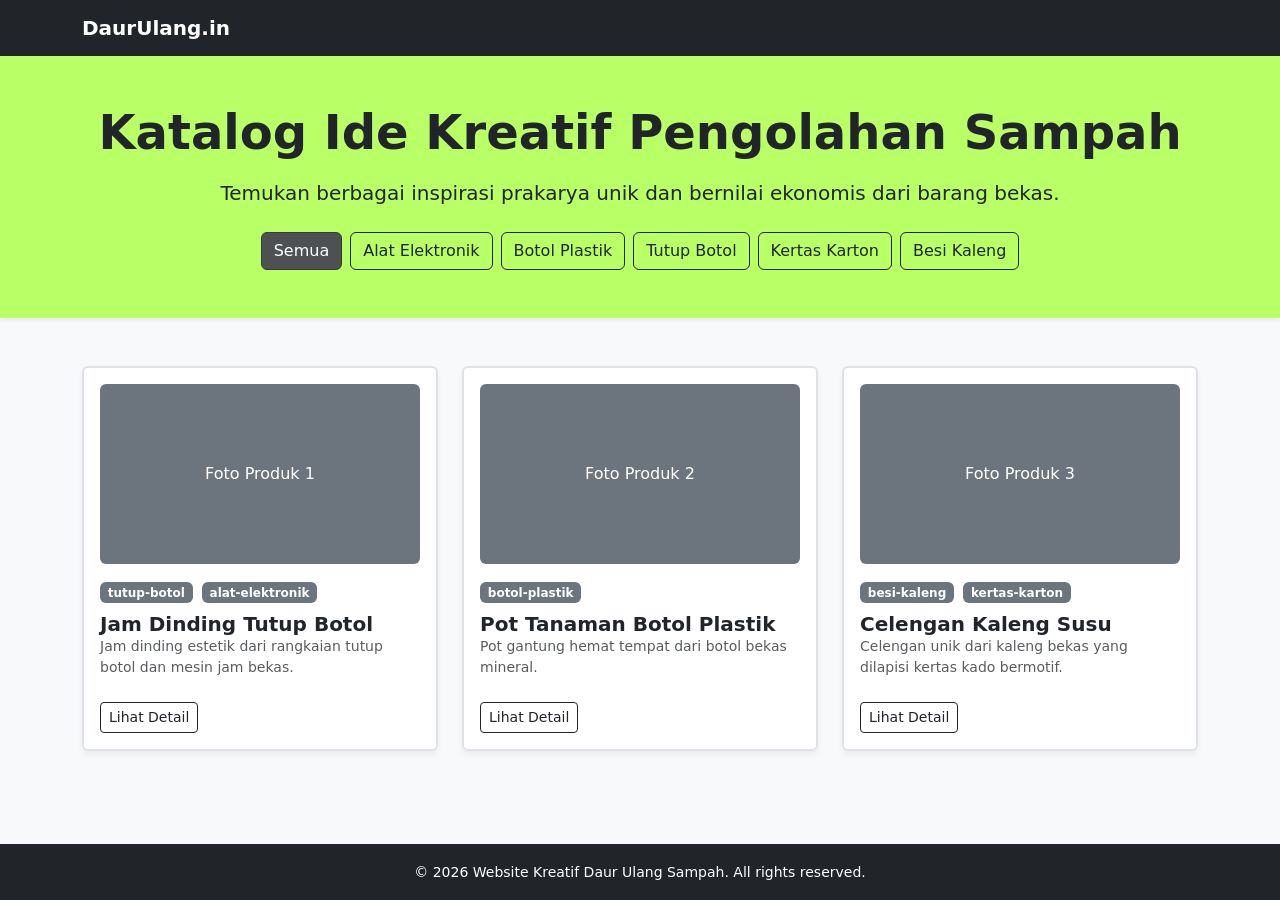
<file: home.html>
<!DOCTYPE html>
<html lang="id">
<head>
    <meta charset="UTF-8">
    <meta name="viewport" content="width=device-width, initial-scale=1.0">
    <title>Katalog Daur Ulang Sampah</title>
    <!-- Bootstrap 5 CSS CDN -->
    <link href="https://cdn.jsdelivr.net/npm/bootstrap@5.3.2/dist/css/bootstrap.min.css" rel="stylesheet">
    <style>
        .hero-section {
            background-color: #B9FF66;
            padding: 3rem 1.5rem;
        }
        .product-card {
            background-color: #ffffff;
            border-radius: 8px;
            box-shadow: 0 4px 6px rgba(0, 0, 0, 0.05);
            transition: transform 0.2s ease-in-out, box-shadow 0.2s ease-in-out;
            cursor: pointer;
            height: 100%;
        }
        .product-card:hover {
            transform: translateY(-4px);
            box-shadow: 0 8px 15px rgba(0, 0, 0, 0.1);
        }
    </style>
</head>
<body class="bg-light d-flex flex-column min-vh-100">

    <!-- Header / Navbar -->
    <nav class="navbar navbar-expand-lg navbar-dark bg-dark">
        <div class="container">
            <a class="navbar-brand fw-bold" href="#">DaurUlang.in</a>
        </div>
    </nav>

    <!-- Main Section -->
    <header class="hero-section text-dark text-center shadow-sm">
        <div class="container">
            <h1 class="display-5 fw-bold mb-3">Katalog Ide Kreatif Pengolahan Sampah</h1>
            <p class="lead mb-4">Temukan berbagai inspirasi prakarya unik dan bernilai ekonomis dari barang bekas.</p>
            
            <!-- Filter Pills (Static) -->
            <div class="d-flex flex-wrap justify-content-center gap-2 mt-4">
                <button class="btn btn-dark active">Semua</button>
                <button class="btn btn-outline-dark">Alat Elektronik</button>
                <button class="btn btn-outline-dark">Botol Plastik</button>
                <button class="btn btn-outline-dark">Tutup Botol</button>
                <button class="btn btn-outline-dark">Kertas Karton</button>
                <button class="btn btn-outline-dark">Besi Kaleng</button>
            </div>
        </div>
    </header>

    <!-- Content Container -->
    <main class="container my-5 flex-grow-1">
        <div class="row g-4">
            
            <!-- Card 1 -->
            <div class="col-md-4 col-sm-6">
                <div class="product-card p-3 border border-2 rounded h-100 d-flex flex-column" data-bs-toggle="modal" data-bs-target="#productModal1" style="border-color: #dee2e6 !important;">
                    <div class="bg-secondary rounded mb-3 d-flex align-items-center justify-content-center text-white" style="height: 180px;">Foto Produk 1</div>
                    <div class="mb-2">
                        <span class="badge bg-secondary me-1">tutup-botol</span>
                        <span class="badge bg-secondary me-1">alat-elektronik</span>
                    </div>
                    <h5 class="card-title fw-bold text-dark">Jam Dinding Tutup Botol</h5>
                    <p class="card-text text-muted small flex-grow-1">Jam dinding estetik dari rangkaian tutup botol dan mesin jam bekas.</p>
                    <button class="btn btn-outline-dark btn-sm mt-2 align-self-start">Lihat Detail</button>
                </div>
            </div>

            <!-- Card 2 -->
            <div class="col-md-4 col-sm-6">
                <div class="product-card p-3 border border-2 rounded h-100 d-flex flex-column" data-bs-toggle="modal" data-bs-target="#productModal1" style="border-color: #dee2e6 !important;">
                    <div class="bg-secondary rounded mb-3 d-flex align-items-center justify-content-center text-white" style="height: 180px;">Foto Produk 2</div>
                    <div class="mb-2">
                        <span class="badge bg-secondary me-1">botol-plastik</span>
                    </div>
                    <h5 class="card-title fw-bold text-dark">Pot Tanaman Botol Plastik</h5>
                    <p class="card-text text-muted small flex-grow-1">Pot gantung hemat tempat dari botol bekas mineral.</p>
                    <button class="btn btn-outline-dark btn-sm mt-2 align-self-start">Lihat Detail</button>
                </div>
            </div>

            <!-- Card 3 -->
            <div class="col-md-4 col-sm-6">
                <div class="product-card p-3 border border-2 rounded h-100 d-flex flex-column" data-bs-toggle="modal" data-bs-target="#productModal1" style="border-color: #dee2e6 !important;">
                    <div class="bg-secondary rounded mb-3 d-flex align-items-center justify-content-center text-white" style="height: 180px;">Foto Produk 3</div>
                    <div class="mb-2">
                        <span class="badge bg-secondary me-1">besi-kaleng</span>
                        <span class="badge bg-secondary me-1">kertas-karton</span>
                    </div>
                    <h5 class="card-title fw-bold text-dark">Celengan Kaleng Susu</h5>
                    <p class="card-text text-muted small flex-grow-1">Celengan unik dari kaleng bekas yang dilapisi kertas kado bermotif.</p>
                    <button class="btn btn-outline-dark btn-sm mt-2 align-self-start">Lihat Detail</button>
                </div>
            </div>

        </div>
    </main>

    <!-- Footer -->
    <footer class="bg-dark text-white text-center py-3 mt-auto">
        <div class="container">
            <small>&copy; 2026 Website Kreatif Daur Ulang Sampah. All rights reserved.</small>
        </div>
    </footer>

    <!-- Bootstrap Modal Statis (Contoh Detail Produk) -->
    <div class="modal fade" id="productModal1" tabindex="-1" aria-labelledby="productModalLabel" aria-hidden="true">
        <div class="modal-dialog modal-lg modal-dialog-centered">
            <div class="modal-content">
                <div class="modal-header">
                    <h5 class="modal-title fw-bold" id="productModalLabel">Detail Produk</h5>
                    <button type="button" class="btn-close" data-bs-dismiss="modal" aria-label="Close"></button>
                </div>
                <div class="modal-body">
                    <div class="row">
                        <div class="col-md-5 mb-3 mb-md-0">
                            <div class="bg-secondary rounded shadow-sm w-100 d-flex align-items-center justify-content-center text-white" style="height: 200px;">Foto Produk</div>
                        </div>
                        <div class="col-md-7">
                            <h4 class="fw-bold mb-2">Jam Dinding Tutup Botol</h4>
                            <div class="mb-2">
                                <span class="badge bg-dark me-1">tutup-botol</span>
                                <span class="badge bg-dark me-1">alat-elektronik</span>
                            </div>
                            <p class="text-muted mb-3">Jam dinding estetik dari rangkaian tutup botol dan mesin jam bekas.</p>
                            <h6 class="fw-bold">Alat yang Dibutuhkan:</h6>
                            <ul class="small text-secondary mb-2">
                                <li>Lem tembak</li>
                                <li>Gunting</li>
                                <li>Obeng</li>
                            </ul>
                            <h6 class="fw-bold">Bahan yang Dibutuhkan:</h6>
                            <ul class="small text-secondary mb-2">
                                <li>Tutup botol bekas (30 pcs)</li>
                                <li>Mesin jam dinding lama</li>
                                <li>Kardus tebal</li>
                            </ul>
                            <h6 class="fw-bold">Estimasi Biaya:</h6>
                            <p class="text-success fw-bold">Rp 5.000</p>
                        </div>
                    </div>
                    <hr class="my-3">
                    <h5 class="fw-bold">Cara Membuat:</h5>
                    <ol class="mb-0">
                        <li>Potong kardus berbentuk lingkaran sebagai alas.</li>
                        <li>Susun dan tempel tutup botol melingkar menggunakan lem tembak.</li>
                        <li>Pasang mesin jam di bagian tengah alas kardus.</li>
                    </ol>
                </div>
                <div class="modal-footer">
                    <button type="button" class="btn btn-secondary btn-sm" data-bs-dismiss="modal">Tutup</button>
                </div>
            </div>
        </div>
    </div>

    <!-- Bootstrap 5 JS Bundle CDN (Hanya untuk interaksi Modal Bootstrap bawaan) -->
    <script src="https://cdn.jsdelivr.net/npm/bootstrap@5.3.2/dist/js/bootstrap.bundle.min.js"></script>
</body>
</html>
</file>
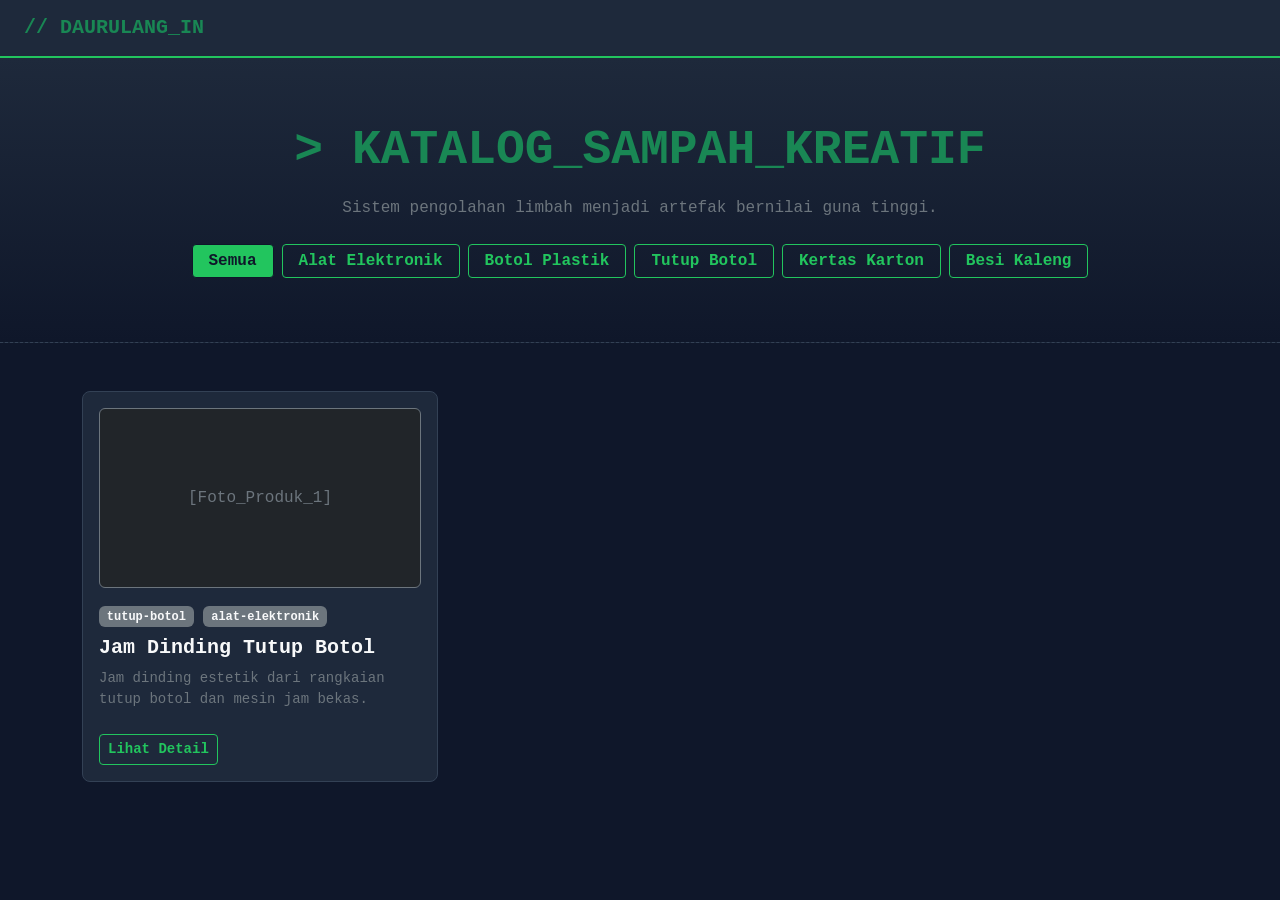
<file: assets/design/cyber-dark.html>
<!DOCTYPE html>
<html lang="id">

<head>
    <meta charset="UTF-8">
    <meta name="viewport" content="width=device-width, initial-scale=1.0">
    <title>DaurUlang.in - Cyber Dark</title>
    <link href="https://cdn.jsdelivr.net/npm/bootstrap@5.3.2/dist/css/bootstrap.min.css" rel="stylesheet">
    <style>
        body {
            background-color: #0f172a;
            color: #f8fafc;
            font-family: 'Courier New', Courier, monospace;
        }

        .cyber-nav {
            background-color: #1e293b;
            border-bottom: 2px solid #22c55e;
        }

        .cyber-hero {
            background: linear-gradient(180deg, #1e293b 0%, #0f172a 100%);
            padding: 4rem 1rem;
            border-bottom: 1px dashed #334155;
        }

        .cyber-card {
            background-color: #1e293b;
            border: 1px solid #334155;
            border-radius: 8px;
            transition: all 0.2s ease;
        }

        .cyber-card:hover {
            border-color: #22c55e;
            box-shadow: 0 0 15px rgba(34, 197, 94, 0.2);
        }

        .cyber-btn {
            background-color: transparent;
            border: 1px solid #22c55e;
            color: #22c55e;
            font-weight: bold;
            border-radius: 4px;
        }

        .cyber-btn:hover,
        .cyber-btn.active {
            background-color: #22c55e;
            color: #0f172a;
        }
    </style>
</head>

<body class="d-flex flex-column min-vh-100">
    <nav class="navbar cyber-nav px-4">
        <a class="navbar-brand fw-bold text-success" href="#">// DAURULANG_IN</a>
    </nav>
    <header class="cyber-hero text-center">
        <div class="container">
            <h1 class="display-5 fw-bold text-success mb-3">&gt; KATALOG_SAMPAH_KREATIF</h1>
            <p class="text-secondary mb-4">Sistem pengolahan limbah menjadi artefak bernilai guna tinggi.</p>
            <div class="d-flex flex-wrap justify-content-center gap-2">
                <button class="btn cyber-btn active px-3 py-1">Semua</button>
                <button class="btn cyber-btn px-3 py-1">Alat Elektronik</button>
                <button class="btn cyber-btn px-3 py-1">Botol Plastik</button>
                <button class="btn cyber-btn px-3 py-1">Tutup Botol</button>
                <button class="btn cyber-btn px-3 py-1">Kertas Karton</button>
                <button class="btn cyber-btn px-3 py-1">Besi Kaleng</button>
            </div>
        </div>
    </header>
    <main class="container my-5 flex-grow-1">
        <div class="row g-4">
            <div class="col-md-4 col-sm-6">
                <div class="cyber-card p-3 h-100 d-flex flex-column">
                    <div class="bg-dark border border-secondary rounded mb-3 d-flex align-items-center justify-content-center text-secondary"
                        style="height: 180px;">[Foto_Produk_1]</div>
                    <div class="mb-2">
                        <span class="badge bg-secondary text-light">tutup-botol</span>
                        <span class="badge bg-secondary text-light">alat-elektronik</span>
                    </div>
                    <h5 class="fw-bold text-light">Jam Dinding Tutup Botol</h5>
                    <p class="text-secondary small flex-grow-1">Jam dinding estetik dari rangkaian tutup botol dan mesin
                        jam bekas.</p>
                    <button class="btn cyber-btn btn-sm mt-2 align-self-start">Lihat Detail</button>
                </div>
            </div>
        </div>
    </main>
    <script src="https://cdn.jsdelivr.net/npm/bootstrap@5.3.2/dist/js/bootstrap.bundle.min.js"></script>
</body>

</html>
</file>
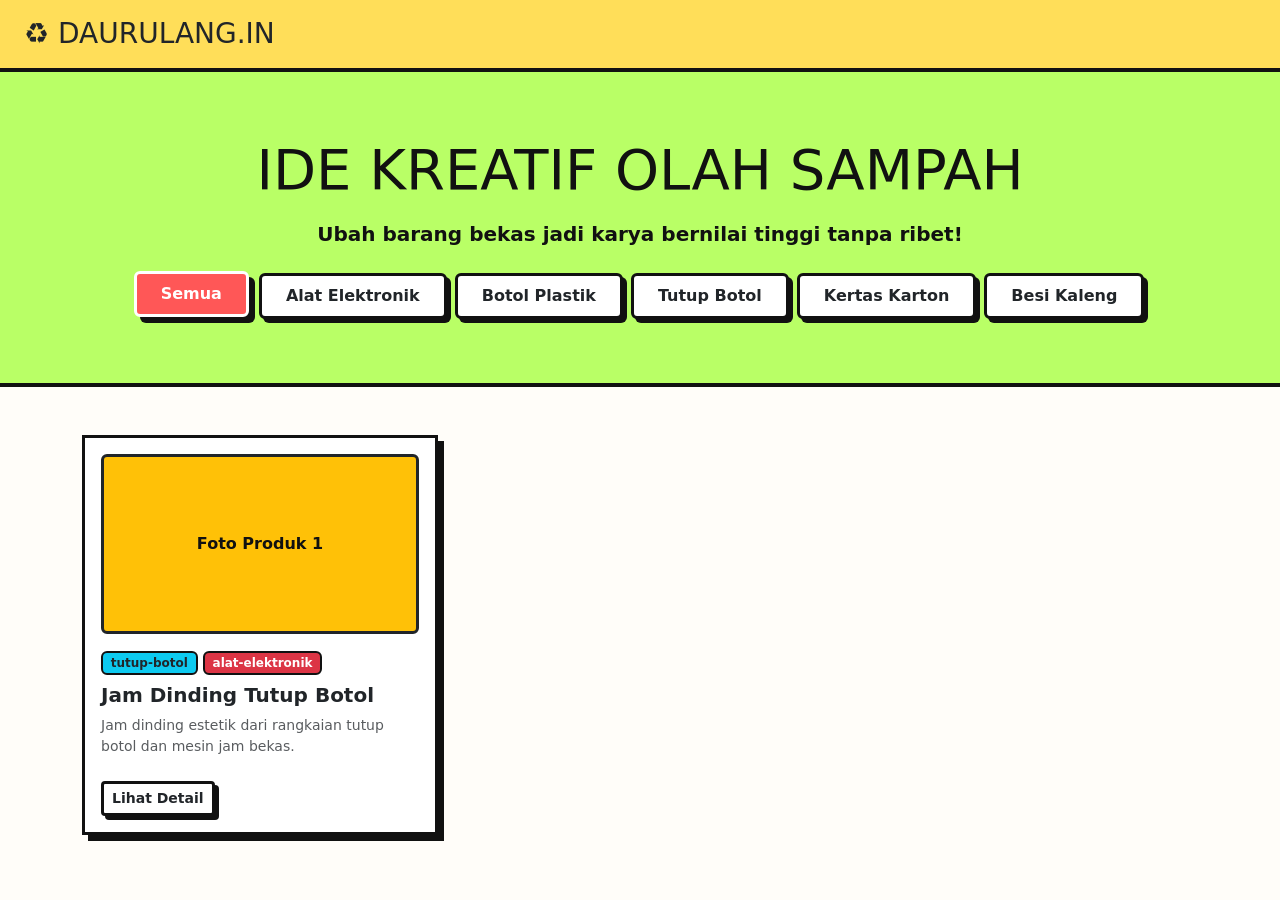
<file: assets/design/neo-brutalism.html>
<!-- 8/10 -->

<!DOCTYPE html>
<html lang="id">

<head>
    <meta charset="UTF-8">
    <meta name="viewport" content="width=device-width, initial-scale=1.0">
    <title>DaurUlang.in - NeoBrutalism</title>
    <link href="https://cdn.jsdelivr.net/npm/bootstrap@5.3.2/dist/css/bootstrap.min.css" rel="stylesheet">
    <style>
        body {
            background-color: #FFFDF9;
            font-family: system-ui, -apple-system, sans-serif;
            color: #111;
        }

        .neo-navbar {
            background-color: #FFDE59;
            border-bottom: 4px solid #111;
        }

        .neo-hero {
            background-color: #B9FF66;
            border-bottom: 4px solid #111;
            padding: 4rem 1rem;
        }

        .neo-btn {
            background-color: #FFF;
            border: 3px solid #111;
            box-shadow: 4px 4px 0px #111;
            font-weight: bold;
            transition: all 0.1s ease;
        }

        .neo-btn:hover,
        .neo-btn.active {
            background-color: #FF5757;
            color: #fff;
            transform: translate(-2px, -2px);
            box-shadow: 6px 6px 0px #111;
        }

        .neo-card {
            background-color: #FFF;
            border: 3px solid #111;
            box-shadow: 6px 6px 0px #111;
            transition: transform 0.1s ease;
        }

        .neo-card:hover {
            transform: translate(-3px, -3px);
            box-shadow: 9px 9px 0px #111;
        }

        .neo-badge {
            border: 2px solid #111;
            font-weight: bold;
        }
    </style>
</head>

<body class="d-flex flex-column min-vh-100">
    <nav class="navbar neo-navbar px-4">
        <a class="navbar-brand fw-black fs-3 text-dark" href="#">♻️ DAURULANG.IN</a>
    </nav>
    <header class="neo-hero text-center">
        <div class="container">
            <h1 class="display-4 fw-black mb-3">IDE KREATIF OLAH SAMPAH</h1>
            <p class="lead fw-bold mb-4">Ubah barang bekas jadi karya bernilai tinggi tanpa ribet!</p>
            <div class="d-flex flex-wrap justify-content-center gap-2">
                <button class="btn neo-btn active px-4 py-2">Semua</button>
                <button class="btn neo-btn px-4 py-2">Alat Elektronik</button>
                <button class="btn neo-btn px-4 py-2">Botol Plastik</button>
                <button class="btn neo-btn px-4 py-2">Tutup Botol</button>
                <button class="btn neo-btn px-4 py-2">Kertas Karton</button>
                <button class="btn neo-btn px-4 py-2">Besi Kaleng</button>
            </div>
        </div>
    </header>
    <main class="container my-5 flex-grow-1">
        <div class="row g-4">
            <div class="col-md-4 col-sm-6">
                <div class="neo-card p-3 h-100 d-flex flex-column" data-bs-toggle="modal"
                    data-bs-target="#productModal1">
                    <div class="bg-warning border border-3 border-dark rounded mb-3 d-flex align-items-center justify-content-center fw-bold"
                        style="height: 180px;">Foto Produk 1</div>
                    <div class="mb-2">
                        <span class="badge bg-info text-dark neo-badge">tutup-botol</span>
                        <span class="badge bg-danger text-white neo-badge">alat-elektronik</span>
                    </div>
                    <h5 class="fw-bold text-dark">Jam Dinding Tutup Botol</h5>
                    <p class="text-muted small flex-grow-1">Jam dinding estetik dari rangkaian tutup botol dan mesin jam
                        bekas.</p>
                    <button class="btn neo-btn btn-sm mt-2 align-self-start">Lihat Detail</button>
                </div>
            </div>
        </div>
    </main>
    <script src="https://cdn.jsdelivr.net/npm/bootstrap@5.3.2/dist/js/bootstrap.bundle.min.js"></script>
</body>

</html>
</file>
